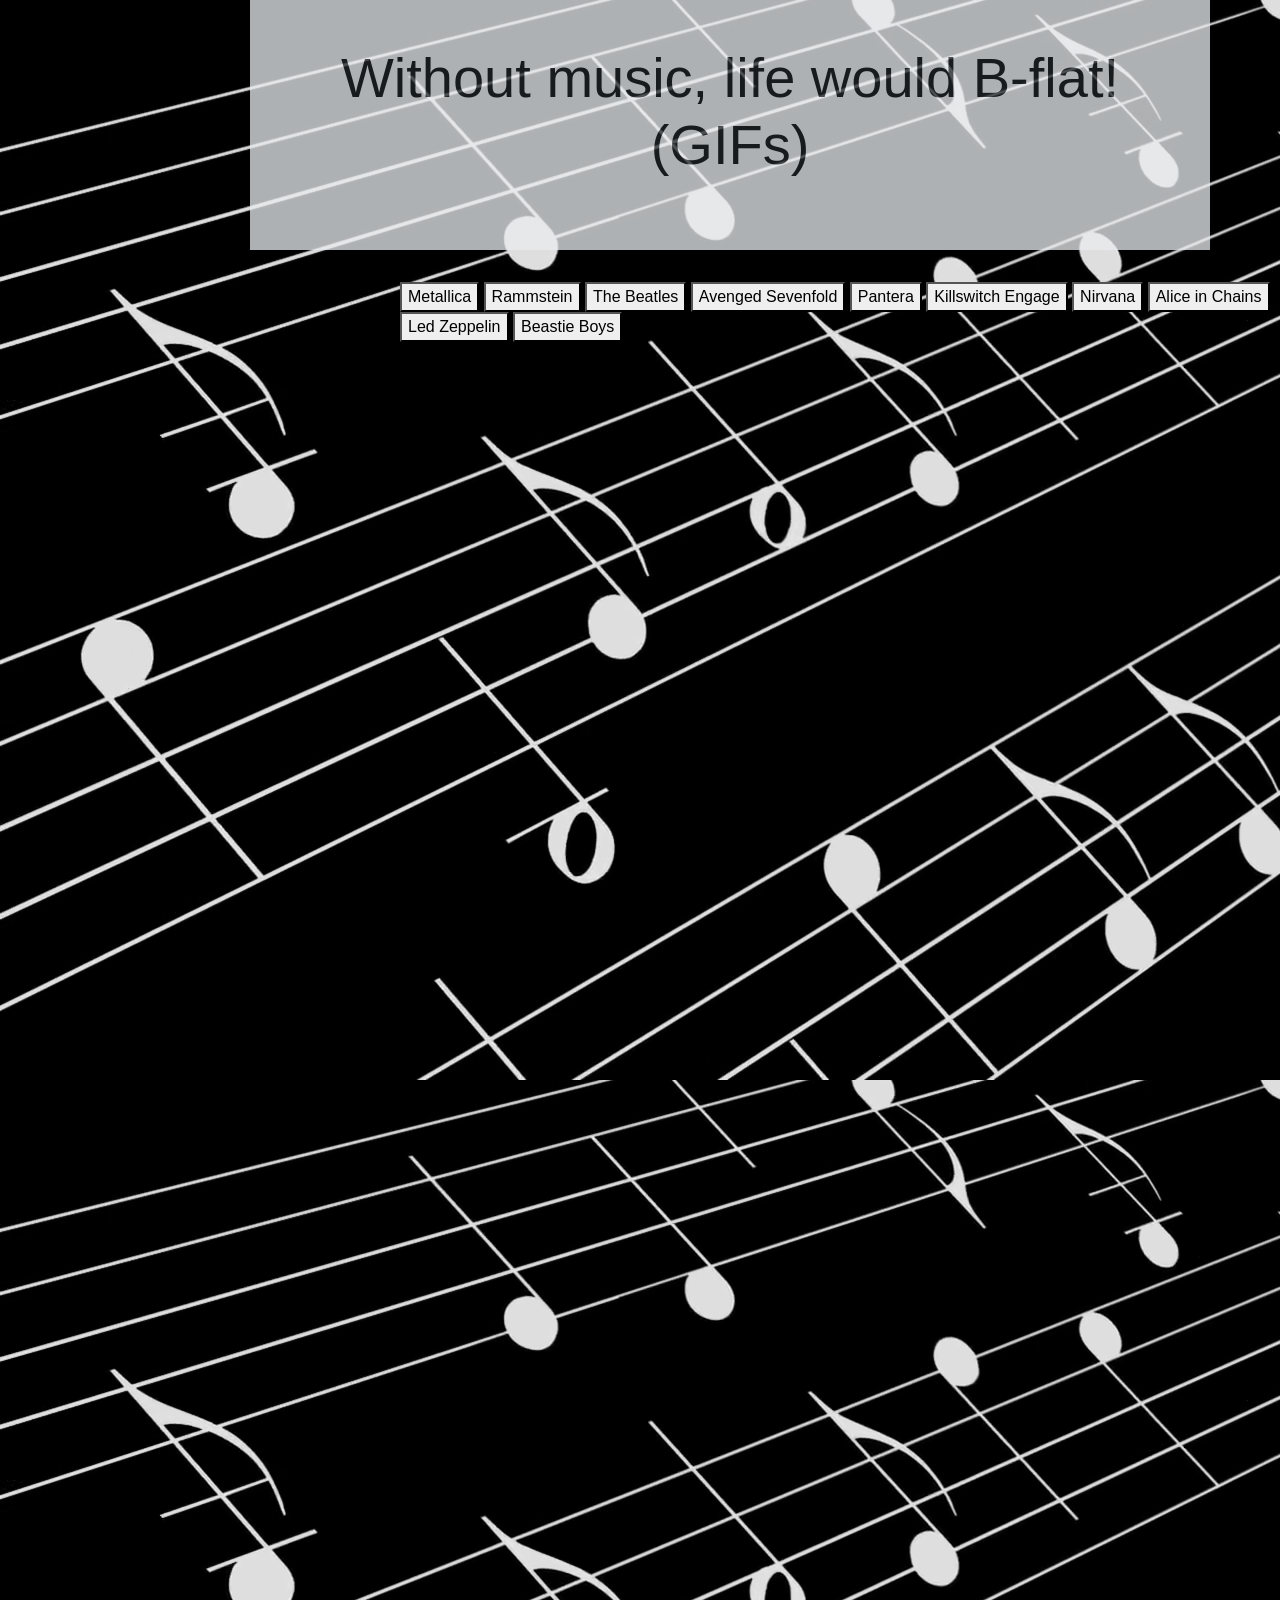
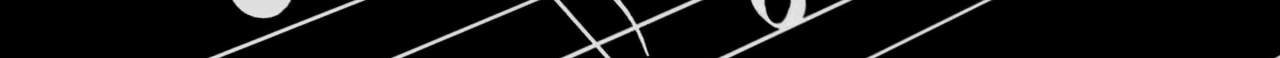
<file: index.html>
<!DOCTYPE html>
    <html>

    <head>
        <meta charset="utf-8" />
        <meta http-equiv="X-UA-Compatible" content="IE=edge">
        <title>Page Title</title>
        <meta name="viewport" content="width=device-width, initial-scale=1">
        <link rel="stylesheet" type="text/css" media="screen" href="assets/css/apistyle.css">
        <link rel="stylesheet" href="https://stackpath.bootstrapcdn.com/bootstrap/4.1.1/css/bootstrap.min.css" integrity="sha384-WskhaSGFgHYWDcbwN70/dfYBj47jz9qbsMId/iRN3ewGhXQFZCSftd1LZCfmhktB"
            crossorigin="anonymous">
    </head>

    <body>
        <div class="jumbotron jumbotron-fluid">
            <div class="container">
                <h1 class="display-4">Without music, life would B-flat! (GIFs)</h1>
            </div>
        </div>

        <div id="Music-Buttons">
            <button class="clickListener" data-music="Metallica">Metallica</button>
            <button class="clickListener" data-music="Rammstein">Rammstein</button>
            <button class="clickListener" data-music="The Beatles">The Beatles</button>
            <button class="clickListener" data-music="Avenged Sevenfold">Avenged Sevenfold</button>
            <button class="clickListener" data-music="Pantera">Pantera</button>
            <button class="clickListener" data-music="Killswitch Engage">Killswitch Engage</button>
            <button class="clickListener" data-music="Nirvana">Nirvana</button>
            <button class="clickListener" data-music="Alice in Chains">Alice in Chains</button>
            <button class="clickListener" data-music="Led Zeppelin">Led Zeppelin</button>
            <button class="clickListener" data-music="Beastie Boys">Beastie Boys</button>
        </div>
        <div id="gifs-appear-here"></div>

        <br>
        <br>
        <br>
        <br>

        <form id="music-form">
            <label for="music-input"></label>
            <input type="text" id="music-input">
            <input id="addABand" type="submit" value="Submit" name="button">
        </form>

        <div id="music"></div>
        <script src="https://cdnjs.cloudflare.com/ajax/libs/jquery/3.2.1/jquery.min.js"></script>
        <script type=text/javascript>
            var music = ["Metallica", "Rammstein", "The Beatles", "Avenged Sevenfold", "Pantera", "Killswitch Engage", "Nirvana", "Alice in Chains", "Led Zeppelin", "Beastie Boys"];
                $(document).ready(function() {

                    $("#addABand").on("click", function(){
                        event.preventDefault();
                        var bandSearch = $("#music-input").val();
                        console.log("hello");
                        var newBandButton = $("<button>" + bandSearch + "</button>");
                        newBandButton.addClass("clickListener");
                        newBandButton.attr("data-music", bandSearch);
                        $("#Music-Buttons").append(newBandButton);
                        
                    });
                 
                    $(document).on("click",".clickListener", function() {
             
                        var music=$(this).attr("data-music"); 
                        var queryURL = "https://api.giphy.com/v1/gifs/search?q=" + music + "&api_key=1Vh16y6dEtt2rAEzftGRHyIrMCOwvXEd&limit=10";
             
                        $.ajax({
                            url:queryURL,
                            method: "GET"
                        })
                        .then(function(response) {
                            console.log(queryURL);
                            console.log(response);
                            var results = response.data;
                            for (var i = 0; i < results.length; i++) {
                                
                                var musicDiv = $("<div>");
                                var p = $("<p>").text("Rating " + results[i].rating);
                                
                                var pausedGif = results[i].images.original_still.url;
                                var animatedGif = results[i].images.original.url;
                                var stillGif = $('<img>').attr('data-animated', animatedGif).attr('data-paused', pausedGif).attr('src', pausedGif).addClass('playOnClick');
                                
                                musicDiv.append(p, stillGif)
                                musicDiv.append(p);
                                
                                $("#gifs-appear-here").prepend(musicDiv);
                                var image = $("<img>");
                                
                                $(document).on('mouseover','.playOnClick', function(){
                                    $(this).attr('src', $(this).data('animated'));
                                });
                                $(document).on('mouseleave','.playOnClick', function(){
                                    $(this).attr('src', $(this).data('paused'));
                                });    
                            } 
                        });
                    });
                });   
        </script>
    </body>

    </html>
</file>
<file: assets/css/apistyle.css>
body{
    background: url("../images/musicnotes.png");
}

#music-form {
    padding: 10px;
    float: right;
    clear: both;
    display: block;
    margin: -200px 0px 100px 1700px;
    position: absolute;
}

#music {
    padding: 10px;
    clear: both;
    margin-bottom: 1000px;
}

img {
    float: left;
    margin: 30px 70px 100px 100px;
    padding: 10px;
    height: 300px;
    width: 300px;
}

p {
    float: left;
    margin: 30px 0px 0px -200px;
    padding: 10px;
    color: red;

}

.jumbotron { 
    text-align: center;
    width: 75%;
    height: 0%;
    padding: 10px;
    margin: -20px -100px 0px 250px;
    opacity: .75;
}    

#Music-Buttons {
    margin: 0px 0px 200px 400px;
}

#addABand{
    margin-top: 20px;
}
</file>
